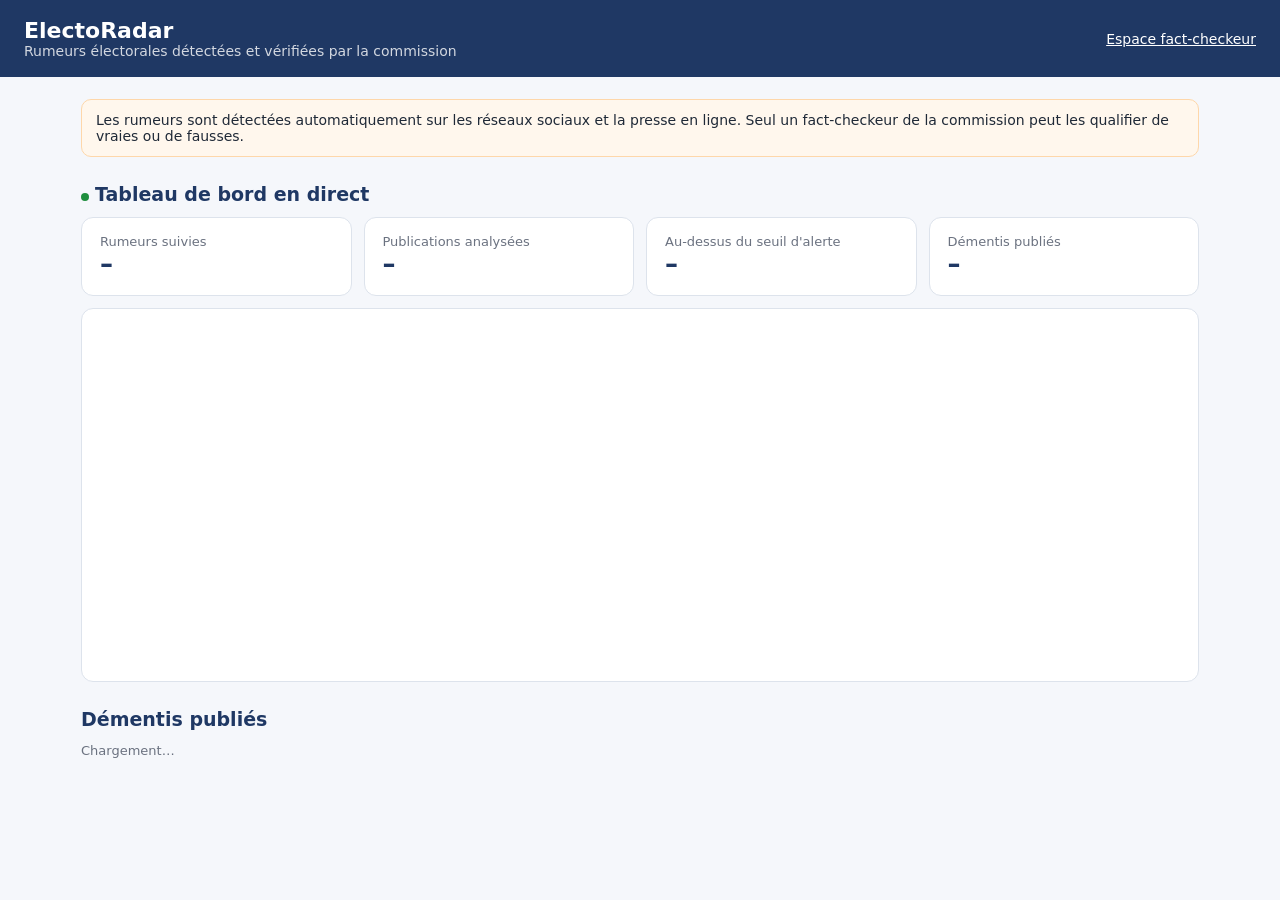
<file: firebase/public/index.html>
<!doctype html>
<html lang="fr">
<head>
  <meta charset="utf-8">
  <meta name="viewport" content="width=device-width, initial-scale=1">
  <title>ElectoRadar — Rumeurs électorales vérifiées</title>
  <link rel="stylesheet" href="style.css">
  <script src="config.js"></script>
  <script src="lib/firebase-app-compat.js"></script>
  <script src="lib/firebase-firestore-compat.js"></script>
  <script src="lib/chart.umd.js"></script>
</head>
<body>
<header>
  <div>
    <h1>ElectoRadar</h1>
    <p>Rumeurs électorales détectées et vérifiées par la commission</p>
  </div>
  <nav><a href="fact-checkeur.html">Espace fact-checkeur</a></nav>
</header>
<main>
  <div class="notice">Les rumeurs sont détectées automatiquement sur les réseaux sociaux et la presse en ligne.
    Seul un fact-checkeur de la commission peut les qualifier de vraies ou de fausses.</div>

  <h2><span class="live"></span>Tableau de bord en direct</h2>
  <div class="kpis">
    <div class="card kpi"><div class="muted">Rumeurs suivies</div><div class="v" id="k-rumeurs">–</div></div>
    <div class="card kpi"><div class="muted">Publications analysées</div><div class="v" id="k-pubs">–</div></div>
    <div class="card kpi"><div class="muted">Au-dessus du seuil d'alerte</div><div class="v" id="k-alertes">–</div></div>
    <div class="card kpi"><div class="muted">Démentis publiés</div><div class="v" id="k-dementis">–</div></div>
  </div>
  <div class="card"><div class="chartbox"><canvas id="chart"></canvas></div></div>

  <h2>Démentis publiés</h2>
  <div id="dementis"><p class="muted">Chargement…</p></div>
</main>
<script>
const cfg = window.ELECTORADAR;
const esc = s => String(s ?? "").replace(/[&<>"']/g, c => ({"&":"&amp;","<":"&lt;",">":"&gt;",'"':"&quot;","'":"&#39;"}[c]));
const rtl = s => /[؀-ۿ]/.test(s) ? 'dir="rtl"' : "";
const LABELS = {fausse: "Fausse", trompeuse: "Trompeuse", vraie: "Vraie"};
const short = s => s.length > 48 ? s.slice(0, 46) + "…" : s;

// Statistiques en direct depuis Firebase Firestore (écrites par Azure Functions)
firebase.initializeApp(cfg.FIREBASE);
let chart;
firebase.firestore().collection("rumeurs").orderBy("score", "desc").limit(10).onSnapshot(snap => {
  const rows = snap.docs.map(d => d.data());
  document.getElementById("k-rumeurs").textContent = snap.size;
  document.getElementById("k-pubs").textContent = rows.reduce((a, r) => a + (r.nb_publications || 0), 0);
  document.getElementById("k-alertes").textContent = rows.filter(r => r.score >= 70).length;
  const data = {
    labels: rows.map(r => short(r.titre)),
    datasets: [{ label: "Score de viralité (/100)", data: rows.map(r => r.score),
      backgroundColor: rows.map(r => r.score >= 70 ? "#c62828" : r.score >= 50 ? "#e07b00" : "#1e8e3e") }]
  };
  if (!chart) {
    chart = new Chart(document.getElementById("chart"), { type: "bar", data,
      options: { indexAxis: "y", maintainAspectRatio: false, scales: { x: { min: 0, max: 100 } },
                 plugins: { legend: { display: false } } } });
  } else { chart.data = data; chart.update(); }
});

async function loadDementis() {
  const box = document.getElementById("dementis");
  try {
    const rows = await (await fetch(`${cfg.API_URL}/api/dementis`)).json();
    document.getElementById("k-dementis").textContent = rows.length;
    if (!rows.length) { box.innerHTML = '<p class="muted">Aucun démenti publié pour le moment.</p>'; return; }
    box.innerHTML = rows.map(r => `
      <div class="card">
        <div class="row"><span class="badge b-${esc(r.verdict)}">${esc(LABELS[r.verdict] || r.verdict)}</span>
          <span class="muted">${new Date(r.cree_le).toLocaleString("fr-FR")}</span></div>
        <p><b>Rumeur :</b> <span ${rtl(r.titre)}>${esc(r.titre)}</span></p>
        <p><b>Démenti de la commission :</b> ${esc(r.dementi)}</p>
        <p class="muted">${r.nb_publications} publications détectées · langues : ${esc((r.langues || []).join(", "))}</p>
      </div>`).join("");
  } catch (e) { box.innerHTML = `<p class="muted">API injoignable (${esc(e.message)}).</p>`; }
}
loadDementis();
setInterval(loadDementis, 30000);
</script>
</body>
</html>
</file>
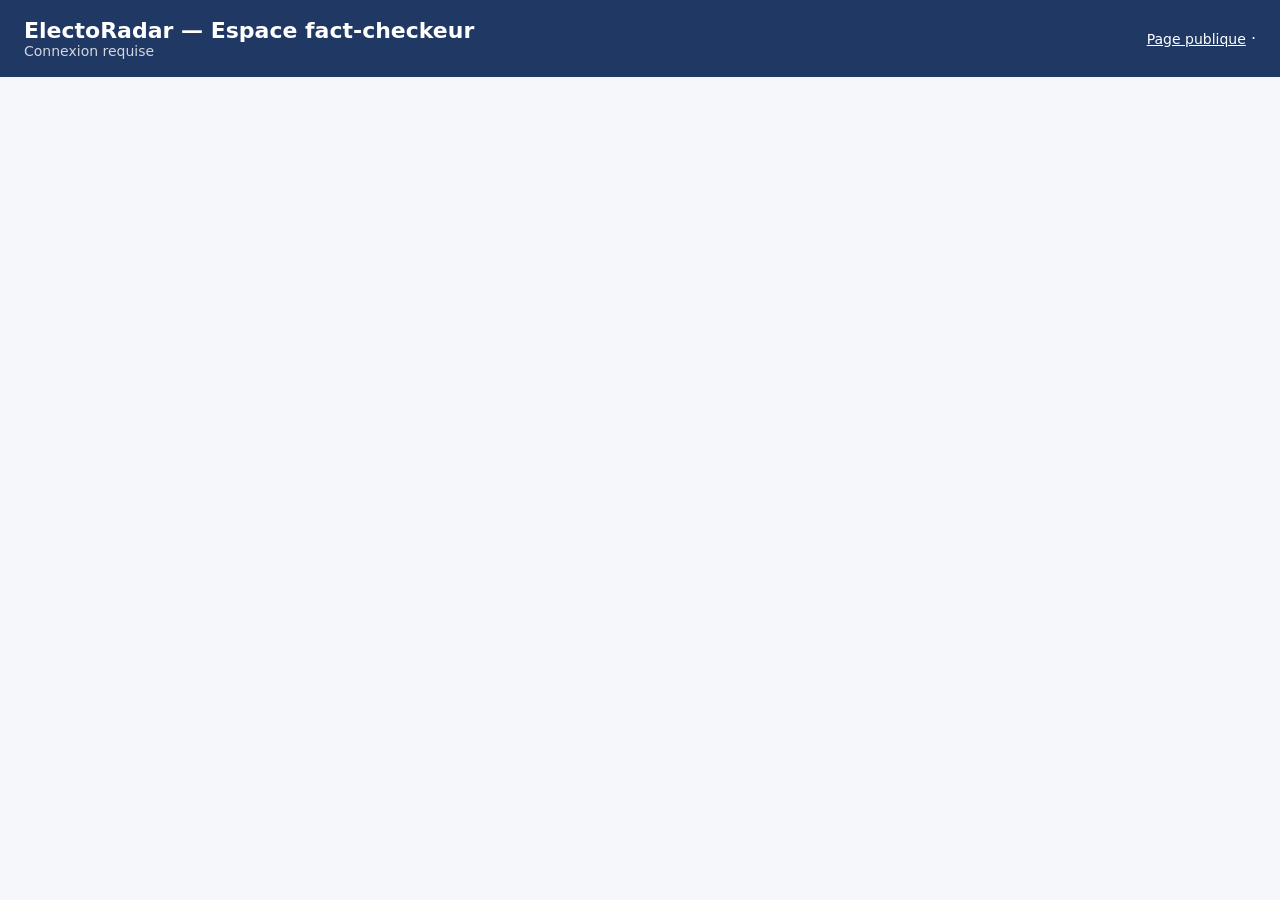
<file: firebase/public/fact-checkeur.html>
<!doctype html>
<html lang="fr">
<head>
  <meta charset="utf-8">
  <meta name="viewport" content="width=device-width, initial-scale=1">
  <title>ElectoRadar — Espace fact-checkeur</title>
  <link rel="stylesheet" href="style.css">
  <script src="config.js"></script>
  <script src="lib/firebase-app-compat.js"></script>
  <script src="lib/firebase-auth-compat.js"></script>
</head>
<body>
<header>
  <div>
    <h1>ElectoRadar — Espace fact-checkeur</h1>
    <p id="who">Connexion requise</p>
  </div>
  <nav><a href="index.html">Page publique</a> · <a href="#" id="logout" hidden>Se déconnecter</a></nav>
</header>
<main>
  <div id="login" class="card" hidden>
    <h2 style="margin-top:0">Connexion</h2>
    <p class="muted">Compte fact-checkeur créé par la commission (Firebase Authentication).</p>
    <form class="login" onsubmit="signIn(event)">
      <label for="email">E-mail</label><input id="email" type="email" autocomplete="username" required>
      <label for="pwd">Mot de passe</label><input id="pwd" type="password" autocomplete="current-password" required>
      <button type="submit">Se connecter</button>
      <p id="login-msg" class="muted"></p>
    </form>
  </div>

  <div id="app" class="grid" hidden>
    <div>
      <div class="row"><h2>Rumeurs</h2><button id="refresh" style="margin:0">Actualiser</button></div>
      <div id="list" class="list"><p class="muted">Chargement…</p></div>
    </div>
    <div>
      <h2>Détail</h2>
      <div id="detail" class="card"><p class="muted">Sélectionnez une rumeur.</p></div>
    </div>
  </div>
</main>
<script>
const cfg = window.ELECTORADAR;
const esc = s => String(s ?? "").replace(/[&<>"']/g, c => ({"&":"&amp;","<":"&lt;",">":"&gt;",'"':"&quot;","'":"&#39;"}[c]));
const rtl = s => /[؀-ۿ]/.test(s) ? 'dir="rtl"' : "";
const scoreClass = s => s >= 70 ? "s-high" : s >= 50 ? "s-mid" : "s-low";
let current = null;

firebase.initializeApp(cfg.FIREBASE);
const auth = firebase.auth();
auth.onAuthStateChanged(user => {
  document.getElementById("login").hidden = !!user;
  document.getElementById("app").hidden = !user;
  document.getElementById("logout").hidden = !user;
  document.getElementById("who").textContent = user ? `Connecté : ${user.email}` : "Connexion requise";
  if (user) {
    loadList();
    const qid = new URLSearchParams(location.search).get("id");
    if (qid) openRumeur(qid);
  }
});
async function signIn(e) {
  e.preventDefault();
  try { await auth.signInWithEmailAndPassword(document.getElementById("email").value, document.getElementById("pwd").value); }
  catch (err) { document.getElementById("login-msg").textContent = "Connexion refusée : vérifiez l'e-mail et le mot de passe."; }
}
document.getElementById("logout").onclick = e => { e.preventDefault(); auth.signOut(); };

async function loadList() {
  const box = document.getElementById("list");
  try {
    const rows = await (await fetch(`${cfg.API_URL}/api/rumeurs`)).json();
    if (!rows.length) { box.innerHTML = '<p class="muted">Aucune rumeur pour le moment.</p>'; return; }
    box.innerHTML = rows.map(r => `
      <div class="card ${r.id === current ? "active" : ""}" onclick="openRumeur('${esc(r.id)}')">
        <div class="row"><span class="score ${scoreClass(r.score)}">${r.score}/100</span>
          <span class="badge b-${esc(r.statut)}">${esc(r.statut.replace("_", " "))}</span></div>
        <p ${rtl(r.titre)} style="margin:8px 0 4px">${esc(r.titre)}</p>
        <p class="muted" style="margin:0">${r.nb_publications} publications · ${r.publications_heure} la dernière heure · ${esc((r.langues||[]).join(", "))}</p>
      </div>`).join("");
  } catch (e) { box.innerHTML = `<p class="muted">API injoignable (${esc(e.message)}).</p>`; }
}

async function openRumeur(id) {
  current = id; loadList();
  const r = await (await fetch(`${cfg.API_URL}/api/rumeurs/${encodeURIComponent(id)}`)).json();
  const samples = (r.exemples || []).map(s => `
    <div class="sample" ${rtl(s.text)}>${esc(s.text)}<br><span class="muted">${esc(s.lang)} · ${esc(s.source)} · ${esc(s.auteur_pseudo || "")}
    ${s.url ? `· <a href="${esc(s.url)}" target="_blank" rel="noopener">source</a>` : ""}</span></div>`).join("");
  const history = (r.verdicts || []).map(v => `<li>${esc(v.verdict)} par ${esc(v.auteur)} — ${new Date(v.cree_le).toLocaleString("fr-FR")}</li>`).join("");
  document.getElementById("detail").innerHTML = `
    <div class="row"><span class="score ${scoreClass(r.score)}">Score ${r.score}/100</span><span class="muted">${esc(r.id)}</span></div>
    <p ${rtl(r.titre)}><b>${esc(r.titre)}</b></p>
    <p class="muted">${r.nb_publications} publications · portée ${Number(r.portee).toLocaleString("fr-FR")} ·
      ${Math.round(100 * r.part_suspects)} % de comptes récents · détectée le ${new Date(r.premiere_detection).toLocaleString("fr-FR")}</p>
    <h3 style="font-size:15px">Publications regroupées</h3>${samples}
    ${history ? `<h3 style="font-size:15px">Historique</h3><ul class="muted">${history}</ul>` : ""}
    <h3 style="font-size:15px">Qualifier la rumeur</h3>
    <label for="verdict">Verdict</label>
    <select id="verdict">
      <option value="fausse">Fausse</option><option value="trompeuse">Trompeuse</option>
      <option value="vraie">Vraie</option><option value="en_verification">En vérification</option>
      <option value="hors_sujet">Hors sujet</option>
    </select>
    <label for="dementi">Démenti publié (visible sur la page publique)</label>
    <textarea id="dementi" placeholder="Ex. : Après vérification auprès du bureau concerné, la vidéo…"></textarea>
    <button id="save" onclick="saveVerdict()">Enregistrer le verdict</button>
    <p id="msg" class="muted"></p>`;
}

async function saveVerdict() {
  document.getElementById("save").disabled = true;
  const token = await auth.currentUser.getIdToken();
  const res = await fetch(`${cfg.API_URL}/api/rumeurs/${encodeURIComponent(current)}/verdict`, {
    method: "POST", headers: {"Content-Type": "application/json", "Authorization": `Bearer ${token}`},
    body: JSON.stringify({verdict: document.getElementById("verdict").value,
                          dementi: document.getElementById("dementi").value || null})
  });
  const out = await res.json();
  const text = res.ok ? `Verdict enregistré par ${out.auteur} (${new Date(out.horodatage).toLocaleString("fr-FR")}).` : `Erreur : ${out.erreur}`;
  if (res.ok) await openRumeur(current);
  document.getElementById("msg").textContent = text;
  document.getElementById("save").disabled = false;
}
document.getElementById("refresh").onclick = loadList;
</script>
</body>
</html>
</file>
<file: firebase/public/style.css>
:root {
  --navy: #1f3864; --blue: #0b63c4; --bg: #f5f7fb; --card: #ffffff; --line: #dde3ec;
  --text: #1f2937; --muted: #6b7280; --red: #c62828; --orange: #e07b00; --green: #1e8e3e;
}
* { box-sizing: border-box; }
body { margin: 0; font-family: "Segoe UI", system-ui, -apple-system, sans-serif; background: var(--bg); color: var(--text); }
header { background: var(--navy); color: #fff; padding: 18px 24px; display: flex; align-items: center; gap: 16px; flex-wrap: wrap; }
header h1 { margin: 0; font-size: 22px; }
header p { margin: 0; opacity: .8; font-size: 14px; }
header nav { margin-left: auto; }
header a { color: #fff; font-size: 14px; }
main { max-width: 1150px; margin: 0 auto; padding: 22px 16px 40px; }
h2 { color: var(--navy); font-size: 19px; margin: 26px 0 12px; }
.card { background: var(--card); border: 1px solid var(--line); border-radius: 12px; padding: 16px 18px; margin-bottom: 12px; }
.muted { color: var(--muted); font-size: 13px; }
.badge { display: inline-block; padding: 2px 9px; border-radius: 999px; font-size: 12px; font-weight: 600; color: #fff; }
.b-fausse, .b-trompeuse { background: var(--red); } .b-vraie { background: var(--green); }
.b-en_verification, .b-nouvelle { background: var(--orange); } .b-hors_sujet { background: var(--muted); }
.score { font-weight: 700; font-size: 20px; }
.s-high { color: var(--red); } .s-mid { color: var(--orange); } .s-low { color: var(--green); }
.grid { display: grid; grid-template-columns: 380px 1fr; gap: 16px; }
@media (max-width: 860px) { .grid { grid-template-columns: 1fr; } }
.list .card { cursor: pointer; } .list .card.active { border-color: var(--blue); box-shadow: 0 0 0 2px #0b63c433; }
.row { display: flex; justify-content: space-between; align-items: center; gap: 10px; }
.sample { border-left: 3px solid var(--line); padding: 6px 10px; margin: 8px 0; }
.sample[dir="rtl"] { border-left: 0; border-right: 3px solid var(--line); text-align: right; }
label { display: block; font-size: 13px; font-weight: 600; margin: 12px 0 4px; }
select, textarea, input { width: 100%; padding: 9px 10px; border: 1px solid var(--line); border-radius: 8px; font: inherit; }
textarea { min-height: 110px; }
button { background: var(--blue); color: #fff; border: 0; border-radius: 8px; padding: 10px 16px; font: inherit; font-weight: 600; cursor: pointer; margin-top: 12px; }
button:disabled { opacity: .5; }
iframe { width: 100%; height: 620px; border: 1px solid var(--line); border-radius: 12px; background: #fff; }
.notice { background: #fff7ed; border: 1px solid #fed7aa; border-radius: 10px; padding: 12px 14px; font-size: 14px; }
.kpis { display: grid; grid-template-columns: repeat(auto-fit, minmax(170px, 1fr)); gap: 12px; }
.kpi .v { font-size: 26px; font-weight: 700; color: var(--navy); }
.chartbox { position: relative; height: 340px; }
.live { display: inline-block; width: 8px; height: 8px; border-radius: 50%; background: var(--green); margin-right: 6px; }
form.login { max-width: 380px; }

[hidden] { display: none !important; }
</file>
